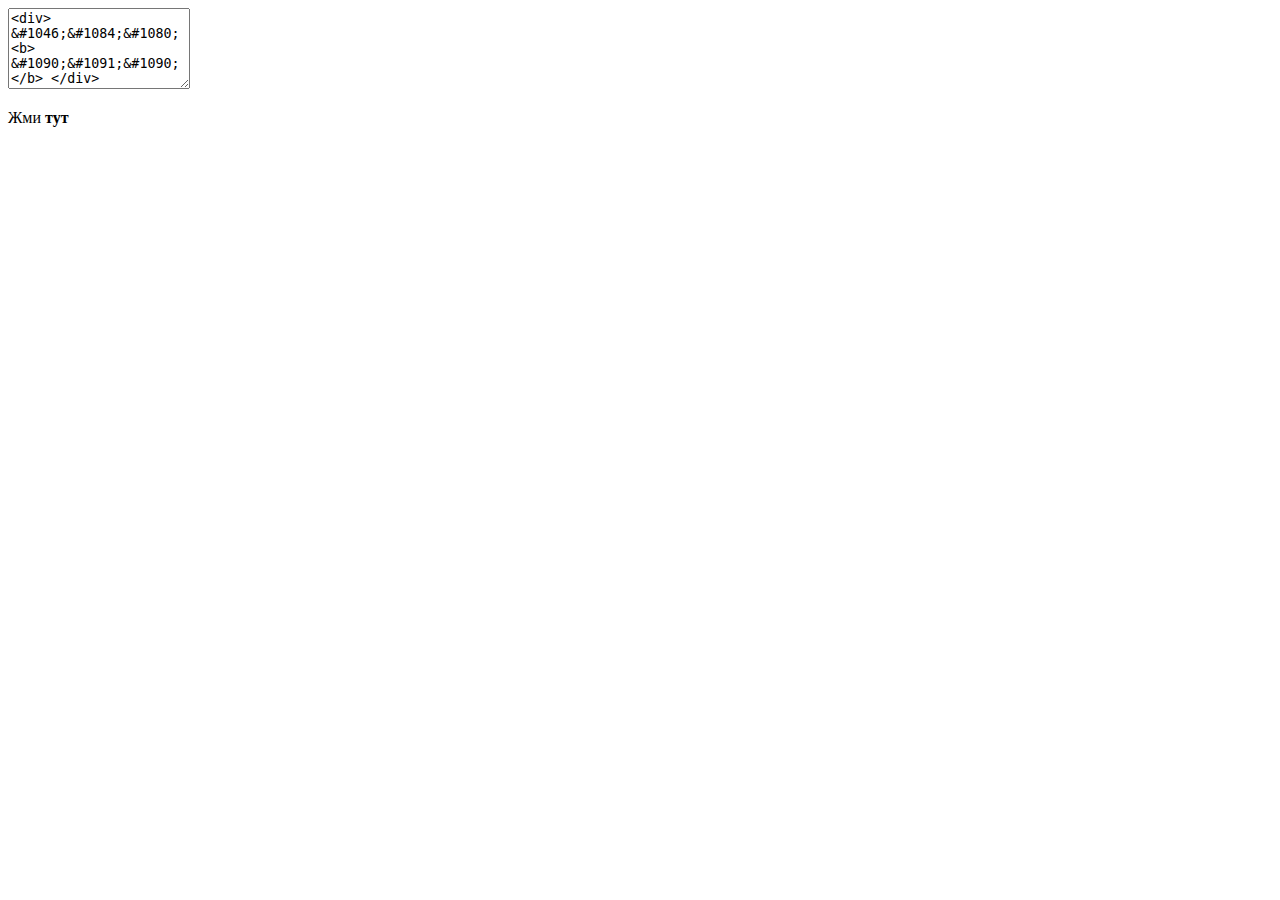
<file: WebApplication8/DangerousData.html>
﻿<!DOCTYPE html>
<html ng-app="myApp">
<head>
    <meta charset="utf-8" />
    <title></title>
</head>
<body>
    
<div ng-controller="helloController">
    <textarea ng-model="htmlcode" rows="5"></textarea>
    <p ng-bind-html="htmlcode"></p>
</div>

<script src="js/lib/angular.min.js"></script>
<script src="Scripts/angular-sanitize.js"></script>
<script>
    var myApp = angular.module('myApp', ["ngSanitize"]);
    myApp.controller('helloController',
        function($scope, $sanitize) {
            $scope.htmlcode = "<div> Жми <b> тут </b> </div>";
            $scope.$watch("htmlcode",
                function(newValue) {
                    $scope.htmlcode = $sanitize(newValue);
                });
        });
</script>
</body>
</html>
</file>
